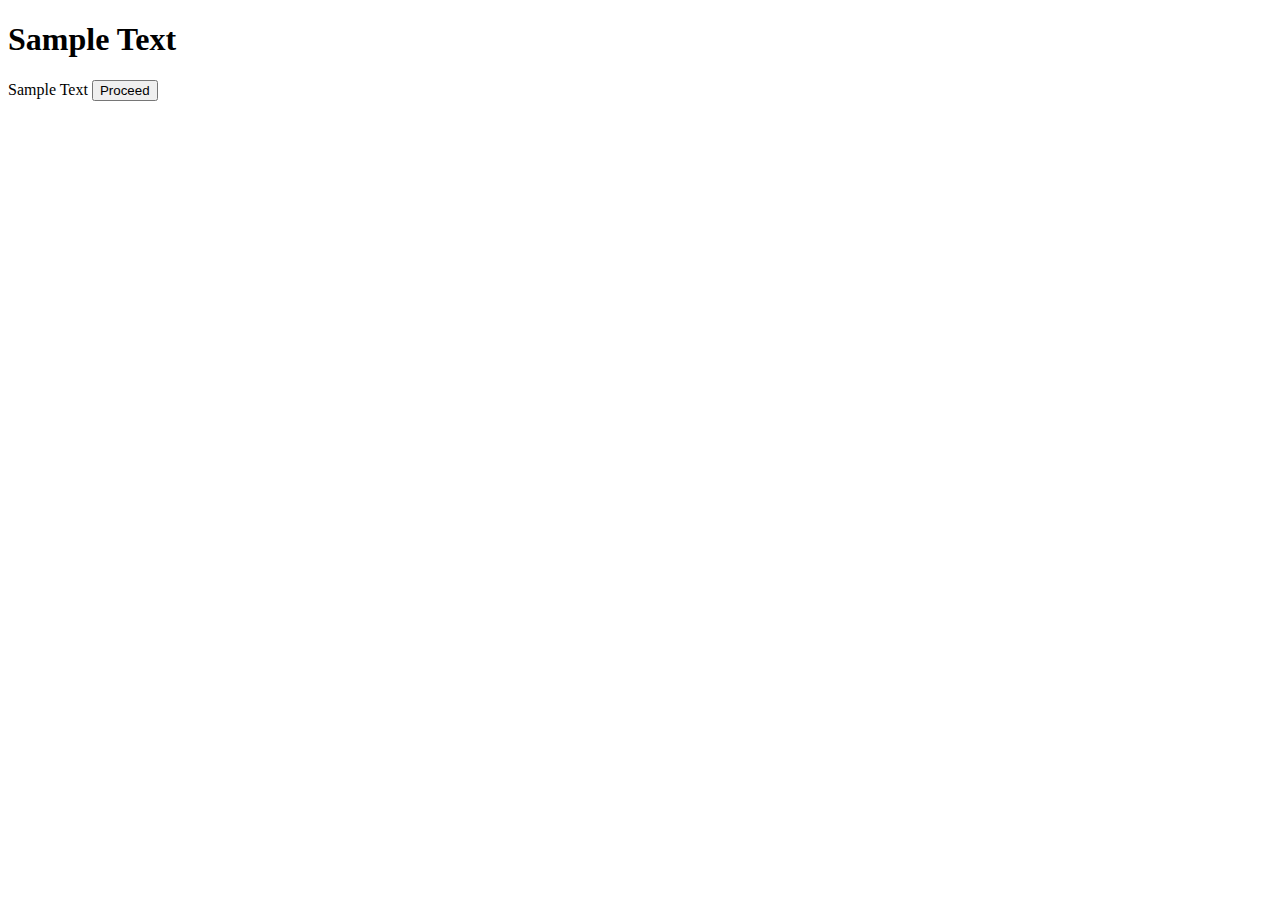
<file: index.html>
<!DOCTYPE HTML>

<header>
    <script>

    </script>
</header>
<h1>
    Sample Text
</h1>
<body>
    Sample Text
    <button type="button" onclick="document.location='Game0.html'">
        Proceed
    </button>
</body>
</file>
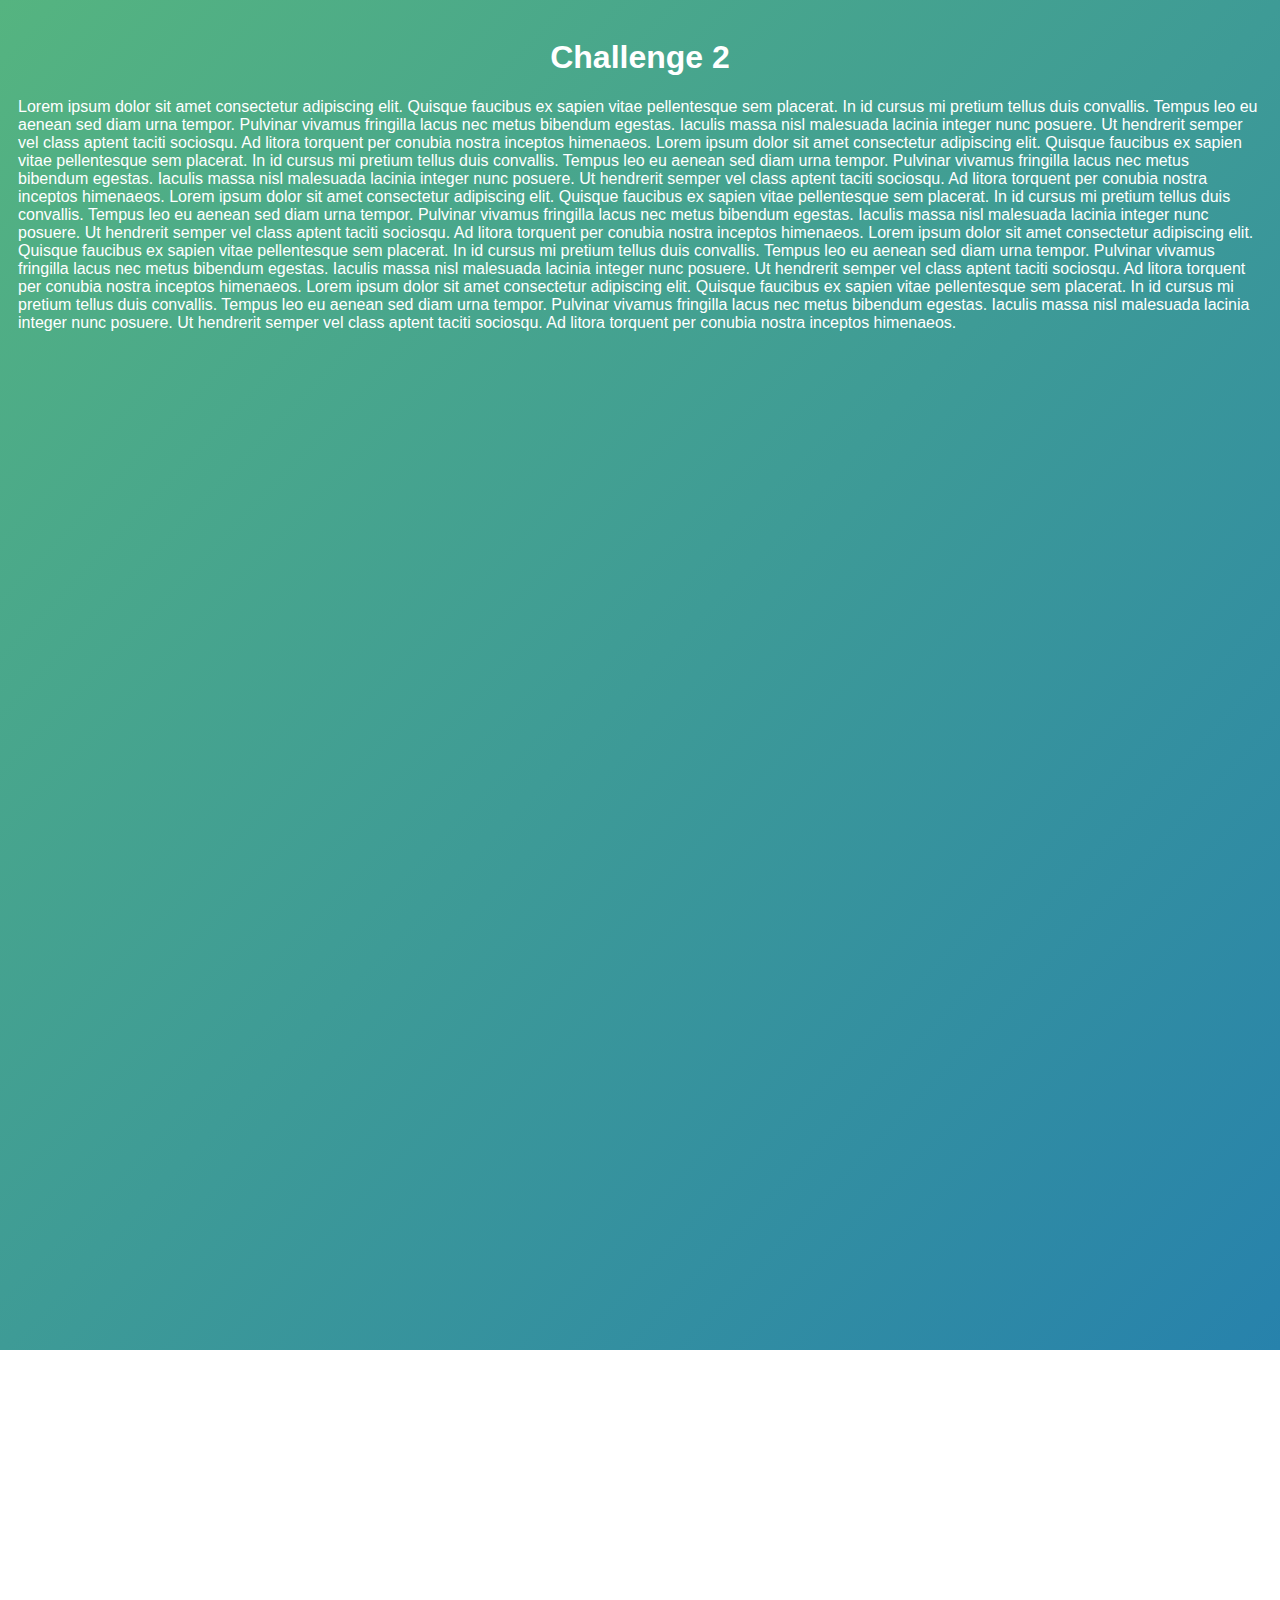
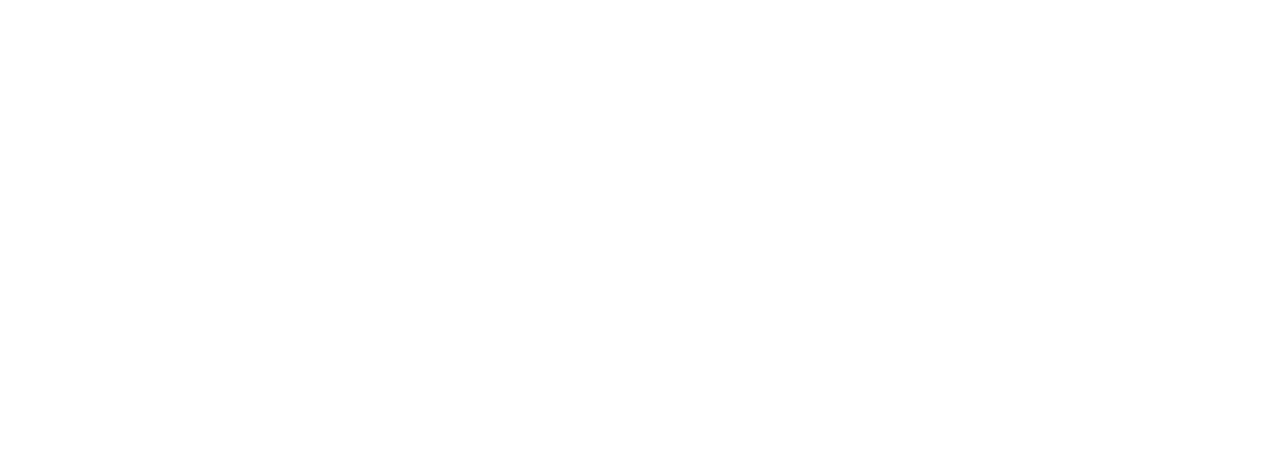
<file: Game0.html>
<!DOCTYPE html>
<head>
    <link rel="stylesheet" href="style.css">
    <script>

    </script>
</head>
<h1>
    Challenge 2
</h1>
<body>
    Lorem ipsum dolor sit amet consectetur adipiscing elit. Quisque faucibus ex sapien vitae pellentesque sem placerat. In id cursus mi pretium tellus duis convallis. Tempus leo eu aenean sed diam urna tempor. Pulvinar vivamus fringilla lacus nec metus bibendum egestas. Iaculis massa nisl malesuada lacinia integer nunc posuere. Ut hendrerit semper vel class aptent taciti sociosqu. Ad litora torquent per conubia nostra inceptos himenaeos.

Lorem ipsum dolor sit amet consectetur adipiscing elit. Quisque faucibus ex sapien vitae pellentesque sem placerat. In id cursus mi pretium tellus duis convallis. Tempus leo eu aenean sed diam urna tempor. Pulvinar vivamus fringilla lacus nec metus bibendum egestas. Iaculis massa nisl malesuada lacinia integer nunc posuere. Ut hendrerit semper vel class aptent taciti sociosqu. Ad litora torquent per conubia nostra inceptos himenaeos.

Lorem ipsum dolor sit amet consectetur adipiscing elit. Quisque faucibus ex sapien vitae pellentesque sem placerat. In id cursus mi pretium tellus duis convallis. Tempus leo eu aenean sed diam urna tempor. Pulvinar vivamus fringilla lacus nec metus bibendum egestas. Iaculis massa nisl malesuada lacinia integer nunc posuere. Ut hendrerit semper vel class aptent taciti sociosqu. Ad litora torquent per conubia nostra inceptos himenaeos.

Lorem ipsum dolor sit amet consectetur adipiscing elit. Quisque faucibus ex sapien vitae pellentesque sem placerat. In id <a href="Game1.html">cursus</a> mi pretium tellus duis convallis. Tempus leo eu aenean sed diam urna tempor. Pulvinar vivamus fringilla lacus nec metus bibendum egestas. Iaculis massa nisl malesuada lacinia integer nunc posuere. Ut hendrerit semper vel class aptent taciti sociosqu. Ad litora torquent per conubia nostra inceptos himenaeos.

Lorem ipsum dolor sit amet consectetur adipiscing elit. Quisque faucibus ex sapien vitae pellentesque sem placerat. In id cursus mi pretium tellus duis convallis. Tempus leo eu aenean sed diam urna tempor. Pulvinar vivamus fringilla lacus nec metus bibendum egestas. Iaculis massa nisl malesuada lacinia integer nunc posuere. Ut hendrerit semper vel class aptent taciti sociosqu. Ad litora torquent per conubia nostra inceptos himenaeos.
</body>
    <br>
        <br>
    <br>
        <br>
    <br>
        <br>
    <br>
        <br>
    <br>
        <br>
    <br>
        <br>
    <br>
        <br>
    <br>
        <br>
    <br>
        <br>
            <br>
        <br>
    <br>
        <br>
    <br>
        <br>
    <br>
        <br>
    <br>
        <br>
    <br>
        <br>
    <br>
        <br>
    <br>
        <br>
    <br>
        <br>
            <br>
        <br>
    <br>
        <br>
    <br>
        <br>
    <br>
        <br>
    <br>
        <br>
    <br>
        <br>
    <br>
        <br>
    <br>
        <br>
    <br>
        <br>
            <br>
        <br>
    <br>
        <br>
    <br>
        <br>
    <br>
        <br>
    <br>
        <br>
    <br>
        <br>
    <br>
        <br>
    <br>
        <br>
    <br>
        <br>
</file>
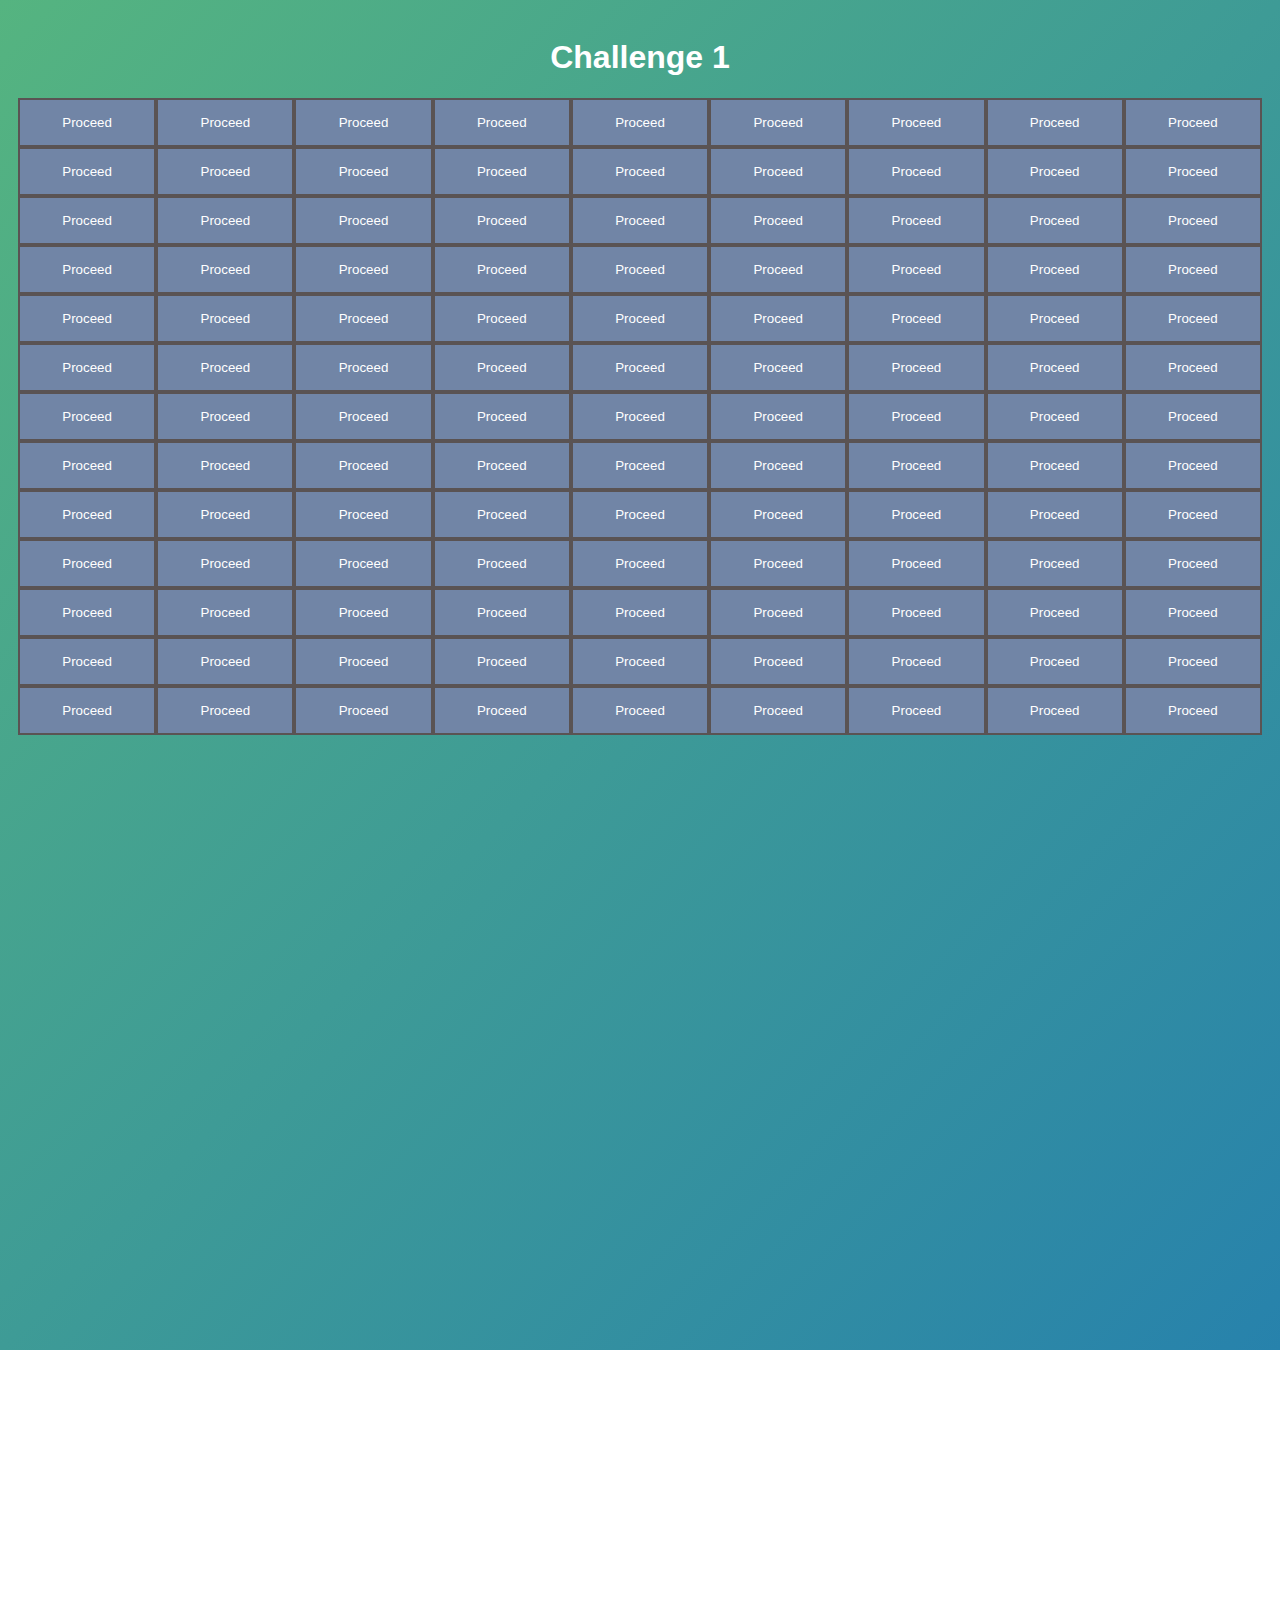
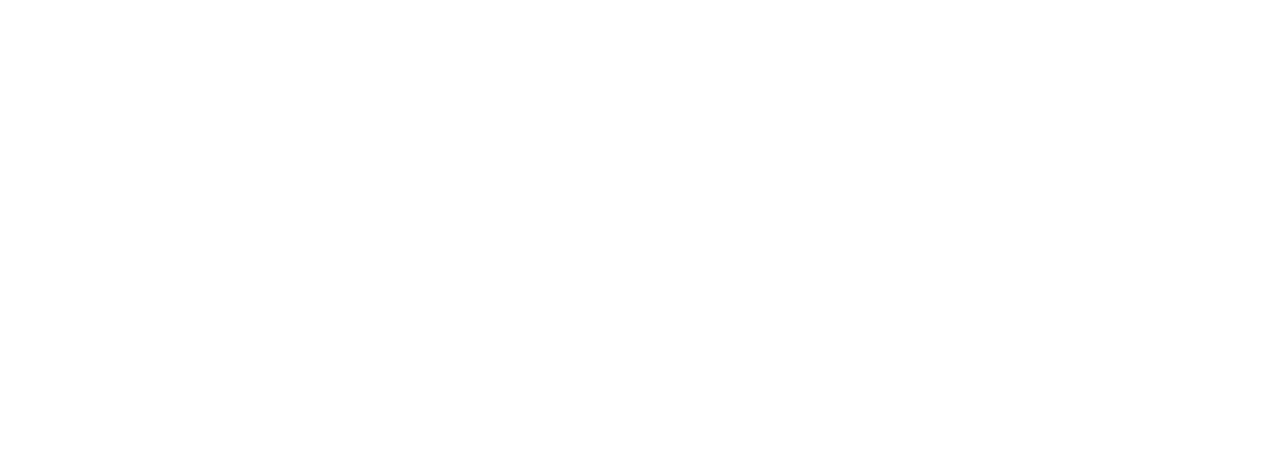
<file: gameStart.html>
<!DOCTYPE HTML>

<head>
    <link rel="stylesheet" href="style.css">
    <script>

    </script>
</head>
<h1>
    Challenge 1
</h1>
<body>
    <div class="btn-group" style="width:100%">
        <button type="button" class="button">Proceed</button>
        <button type="button" class="button">Proceed</button>
        <button type="button" class="button">Proceed</button>
        <button type="button" class="button">Proceed</button>
        <button type="button" class="button">Proceed</button>
        <button type="button" class="button">Proceed</button>
        <button type="button" class="button">Proceed</button>
        <button type="button" class="button">Proceed</button>
        <button type="button" class="button">Proceed</button>
        <button type="button" class="button">Proceed</button>
        <button type="button" class="button">Proceed</button>
        <button type="button" class="button">Proceed</button>
        <button type="button" class="button">Proceed</button>
        <button type="button" class="button">Proceed</button>
        <button type="button" class="button">Proceed</button>
        <button type="button" class="button">Proceed</button>
        <button type="button" class="button">Proceed</button>
        <button type="button" class="button">Proceed</button>
        <button type="button" class="button">Proceed</button>
        <button type="button" class="button">Proceed</button>
        <button type="button" class="button">Proceed</button>
        <button type="button" class="button">Proceed</button>
        <button type="button" class="button">Proceed</button>
        <button type="button" class="button">Proceed</button>
        <button type="button" class="button">Proceed</button>
        <button type="button" class="button">Proceed</button>
        <button type="button" class="button">Proceed</button>
        <button type="button" class="button">Proceed</button>
        <button type="button" class="button">Proceed</button>
        <button type="button" class="button">Proceed</button>
        <button type="button" class="button">Proceed</button>
        <button type="button" class="button">Proceed</button>
        <button type="button" class="button">Proceed</button>
        <button type="button" class="button">Proceed</button>
        <button type="button" class="button">Proceed</button>
        <button type="button" class="button">Proceed</button>
        <button type="button" class="button">Proceed</button>
        <button type="button" class="button">Proceed</button>
        <button type="button" class="button">Proceed</button>
        <button type="button" class="button">Proceed</button>
        <button type="button" class="button">Proceed</button>
        <button type="button" class="button">Proceed</button>
        <button type="button" class="button">Proceed</button>
        <button type="button" class="button">Proceed</button>
        <button type="button" class="button">Proceed</button>
        <button type="button" class="button">Proceed</button>
        <button type="button" class="button">Proceed</button>
        <button type="button" class="button">Proceed</button>
        <button type="button" class="button">Proceed</button>
        <button type="button" class="button">Proceed</button>
        <button type="button" class="button">Proceed</button>
        <button type="button" class="button">Proceed</button>
        <button type="button" class="button">Proceed</button>
        <button type="button" class="button">Proceed</button>
        <button type="button" class="button">Proceed</button>
        <button type="button" class="button">Proceed</button>
        <button type="button" class="button">Proceed</button>
        <button type="button" class="button">Proceed</button>
        <button type="button" class="button">Proceed</button>
        <button type="button" class="button">Proceed</button>
        <button type="button" class="button">Proceed</button>
        <button type="button" class="button">Proceed</button>
        <button type="button" class="button">Proceed</button>
        <button type="button" class="button">Proceed</button>
        <button type="button" class="button">Proceed</button>
        <button type="button" class="button">Proceed</button>
        <button type="button" class="button">Proceed</button>
        <button type="button" class="button1" onclick="document.location='Game0.html'">
            Proceed
        </button>
        <button type="button" class="button">Proceed</button>
        <button type="button" class="button">Proceed</button>
        <button type="button" class="button">Proceed</button>
        <button type="button" class="button">Proceed</button>
        <button type="button" class="button">Proceed</button>
        <button type="button" class="button">Proceed</button>
        <button type="button" class="button">Proceed</button>
        <button type="button" class="button">Proceed</button>
        <button type="button" class="button">Proceed</button>
        <button type="button" class="button">Proceed</button>
        <button type="button" class="button">Proceed</button>
        <button type="button" class="button">Proceed</button>
        <button type="button" class="button">Proceed</button>
        <button type="button" class="button">Proceed</button>
        <button type="button" class="button">Proceed</button>
        <button type="button" class="button">Proceed</button>
        <button type="button" class="button">Proceed</button>
        <button type="button" class="button">Proceed</button>
        <button type="button" class="button">Proceed</button>
        <button type="button" class="button">Proceed</button>
        <button type="button" class="button">Proceed</button>
        <button type="button" class="button">Proceed</button>
        <button type="button" class="button">Proceed</button>
        <button type="button" class="button">Proceed</button>
        <button type="button" class="button">Proceed</button>
        <button type="button" class="button">Proceed</button>
        <button type="button" class="button">Proceed</button>
        <button type="button" class="button">Proceed</button>
        <button type="button" class="button">Proceed</button>
        <button type="button" class="button">Proceed</button>
        <button type="button" class="button">Proceed</button>
        <button type="button" class="button">Proceed</button>
        <button type="button" class="button">Proceed</button>
        <button type="button" class="button">Proceed</button>
        <button type="button" class="button">Proceed</button>
        <button type="button" class="button">Proceed</button>
        <button type="button" class="button">Proceed</button>
        <button type="button" class="button">Proceed</button>
        <button type="button" class="button">Proceed</button>
        <button type="button" class="button">Proceed</button>
        <button type="button" class="button">Proceed</button>
        <button type="button" class="button">Proceed</button>
        <button type="button" class="button">Proceed</button>
        <button type="button" class="button">Proceed</button>
        <button type="button" class="button">Proceed</button>
        <button type="button" class="button">Proceed</button>
        <button type="button" class="button">Proceed</button>
        <button type="button" class="button">Proceed</button>
        <button type="button" class="button">Proceed</button>
    </div>
    <br>
    <br>
        <br>
    <br>
        <br>
    <br>
        <br>
    <br>
        <br>
    <br>
        <br>
    <br>
        <br>
    <br>
        <br>
    <br>
        <br>
    <br>
        <br>
    <br>
        <br>
    <br>
        <br>
    <br>
        <br>
    <br>
        <br>
    <br>
        <br>
    <br>
        <br>
    <br>
        <br>
    <br>
        <br>
    <br>
        <br>
    <br>
        <br>
    <br>
        <br>
    <br>
        <br>
    <br>
        <br>
    <br>
        <br>
    <br>
        <br>
    <br>
        <br>
    <br>
        <br>
    <br>
        <br>
    <br>
</body>
</file>
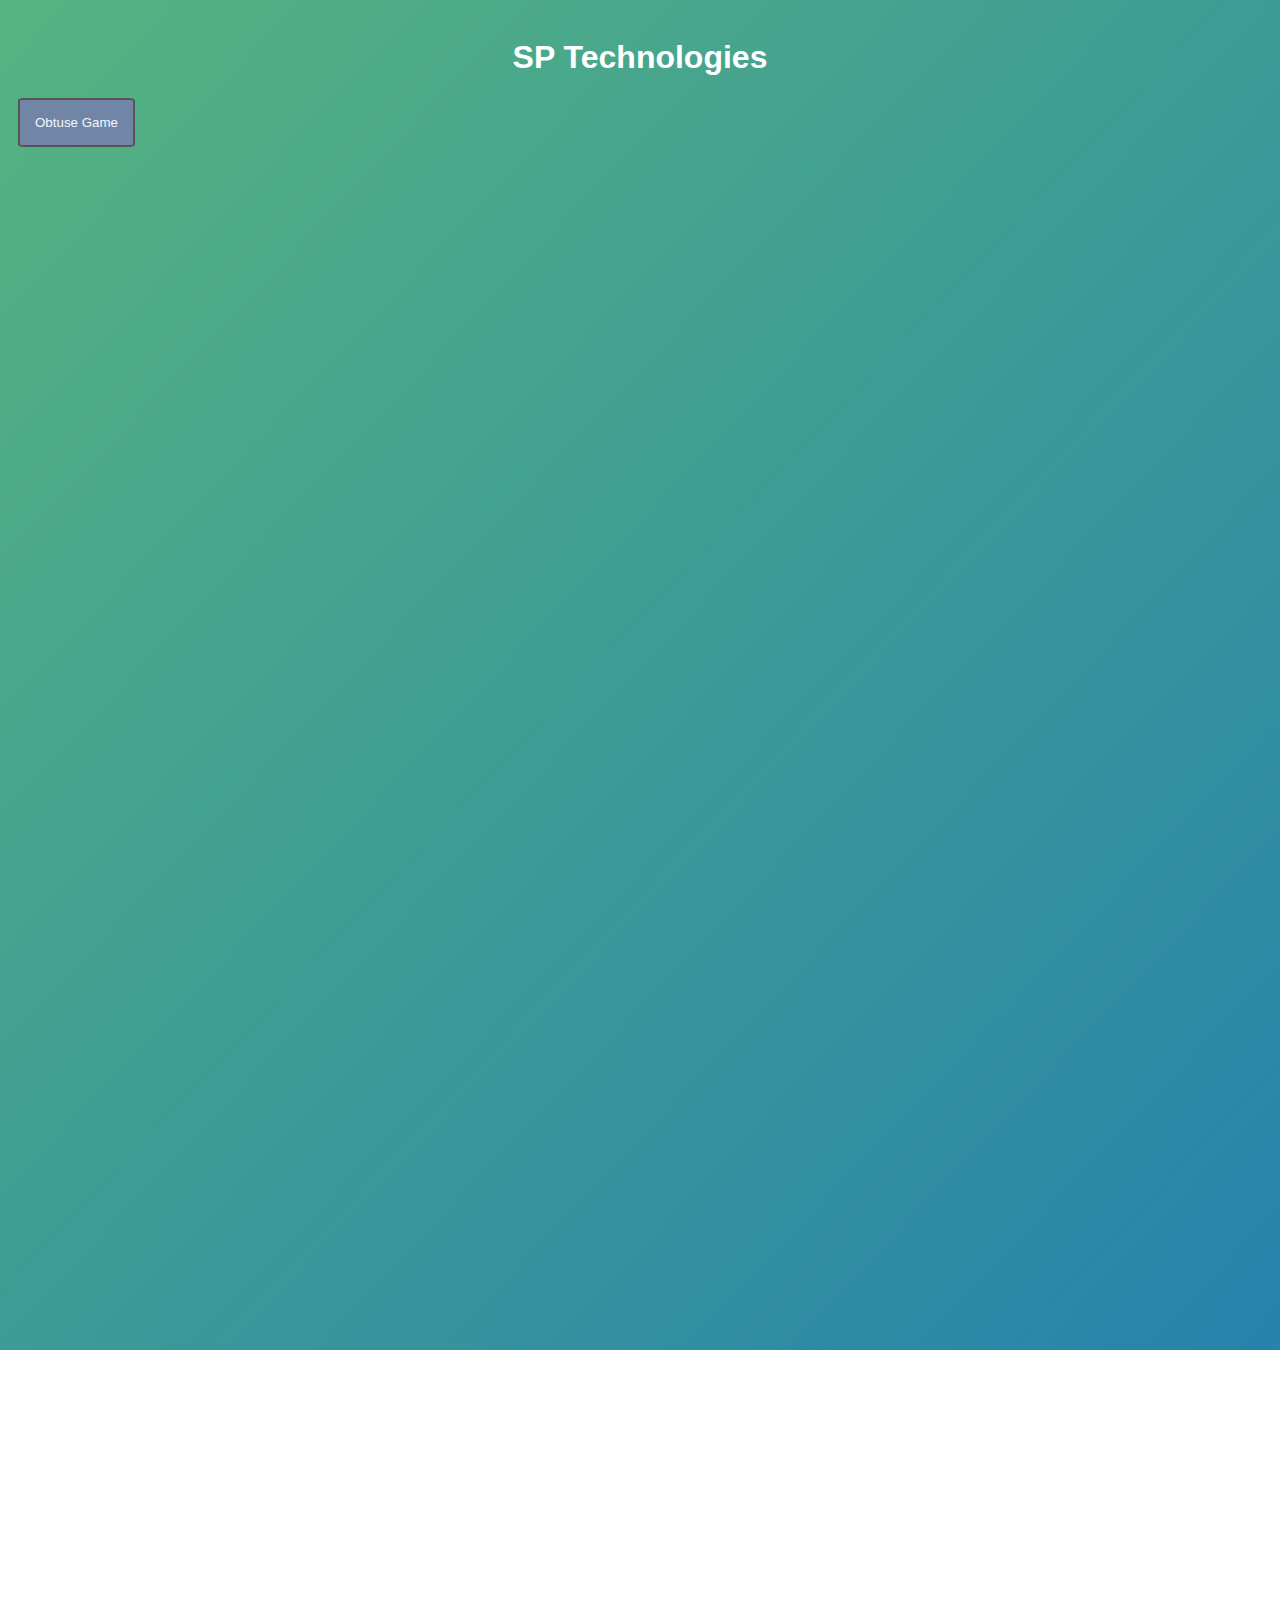
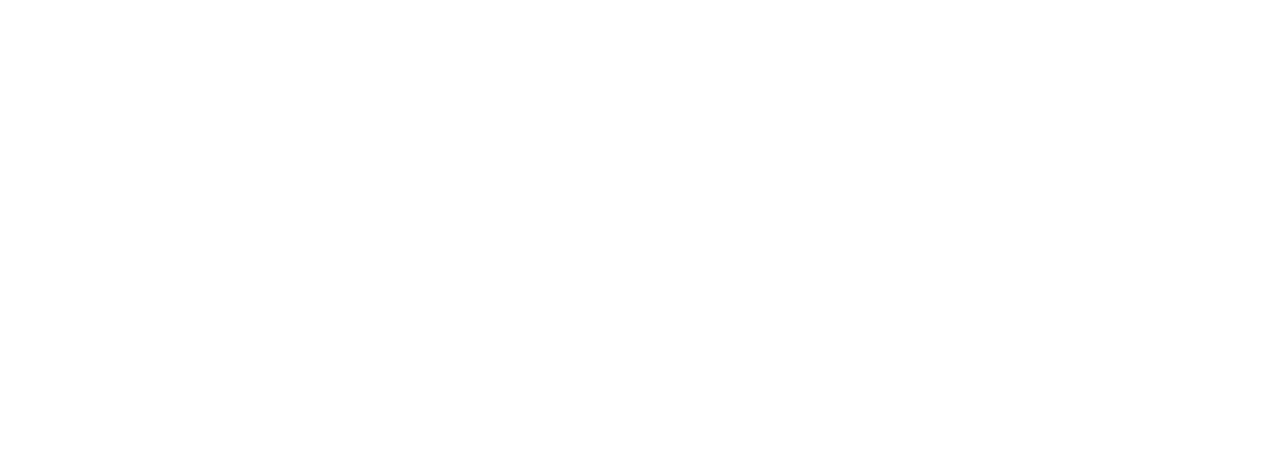
<file: index_old.html>
<!DOCTYPE HTML>

<head>
    <link rel="stylesheet" href="style.css">
    <script>

    </script>
</head>
<h1>
    SP Technologies
</h1>
<body>
    <div class="btn-group2">
        <button class="button2" onclick="document.location='gameStart.html'">Obtuse Game</button>
    </div>
</body>
</file>
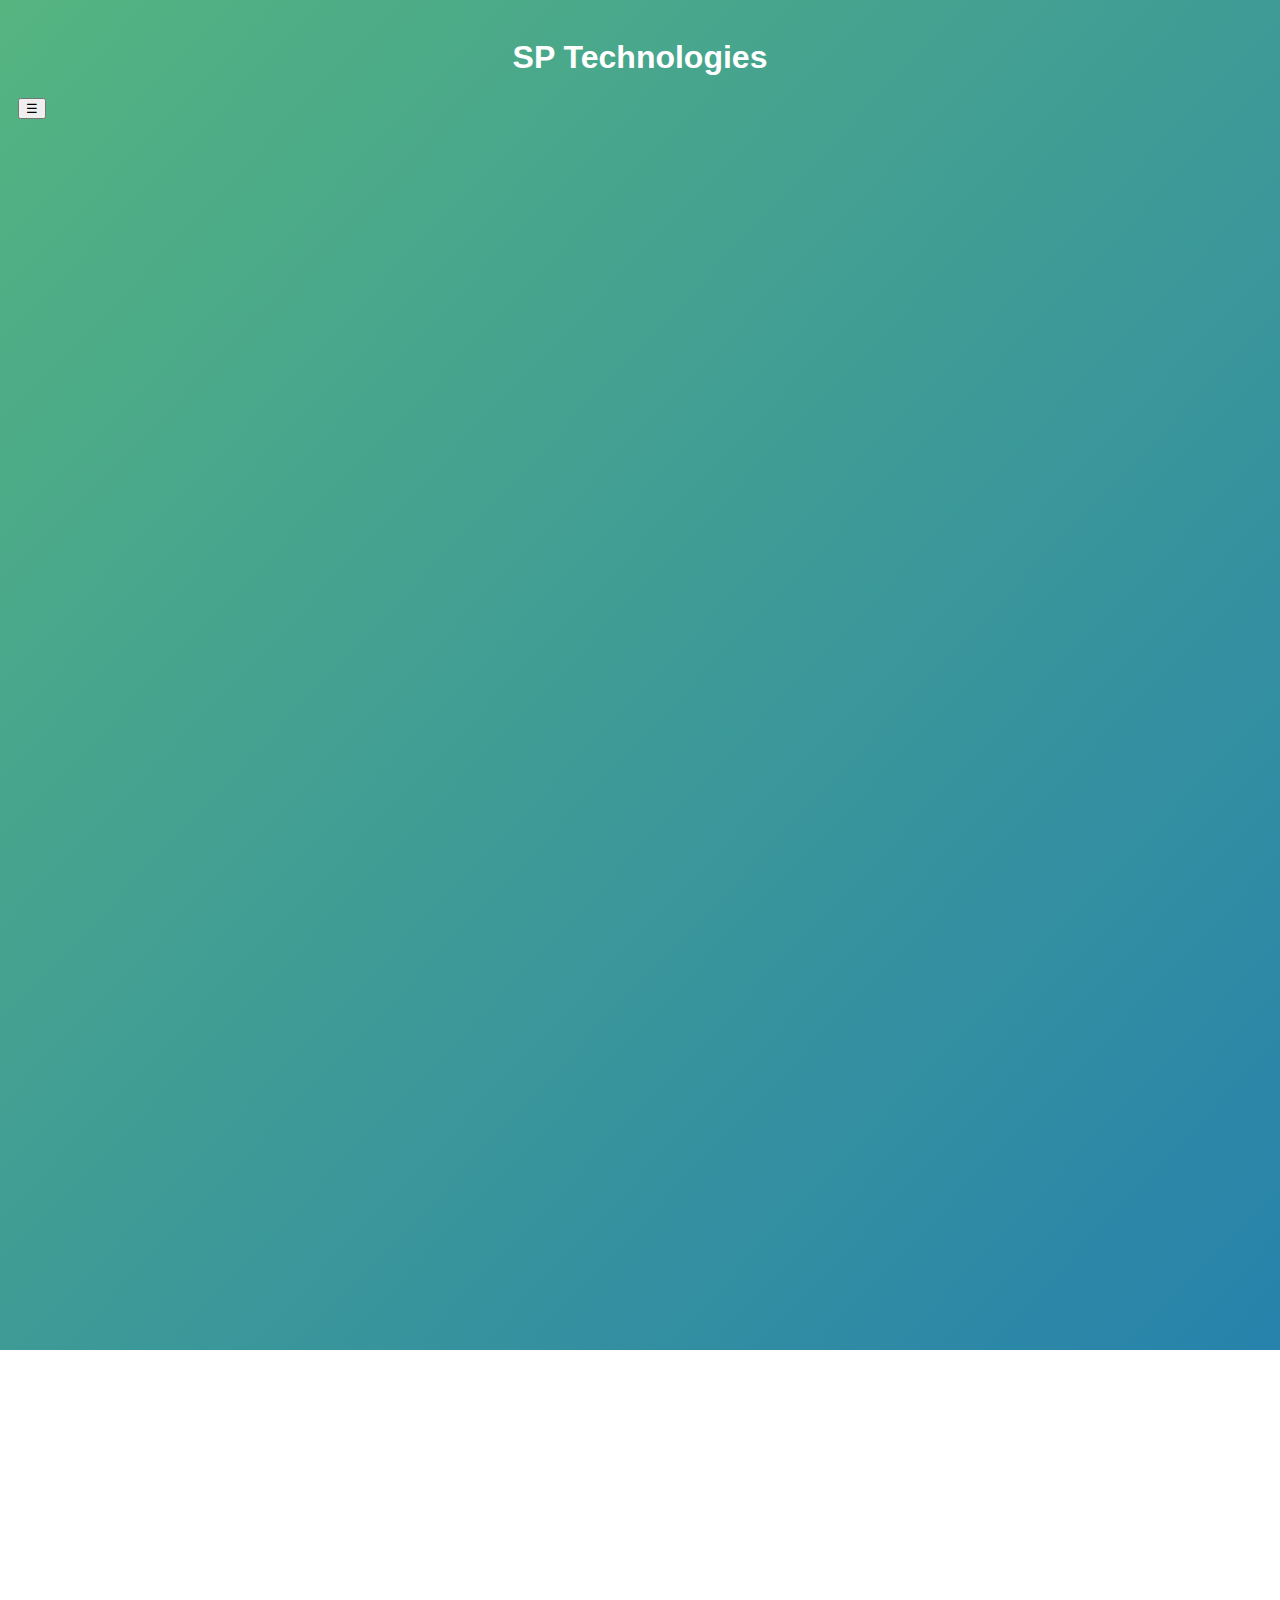
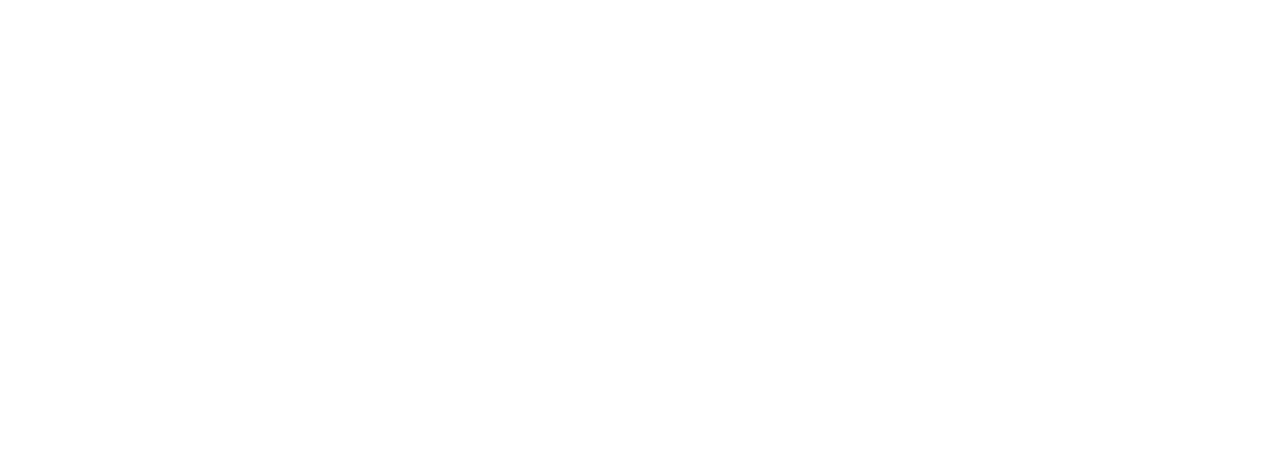
<file: menuTest.html>
<!DOCTYPE HTML>

<head>
    <link rel="stylesheet" href="style.css">
    <script src="menu.js" defer></script>
</head>
<h1>
    SP Technologies
</h1>
<div class="menu-container">
  <div class="menu-item">Home</div>
  <div class="menu-item">About</div>
  <div class="menu-item">Gallery</div>
  <div class="menu-item">Contact</div>
</div>

<button id="menu-toggle">☰</button>
</file>
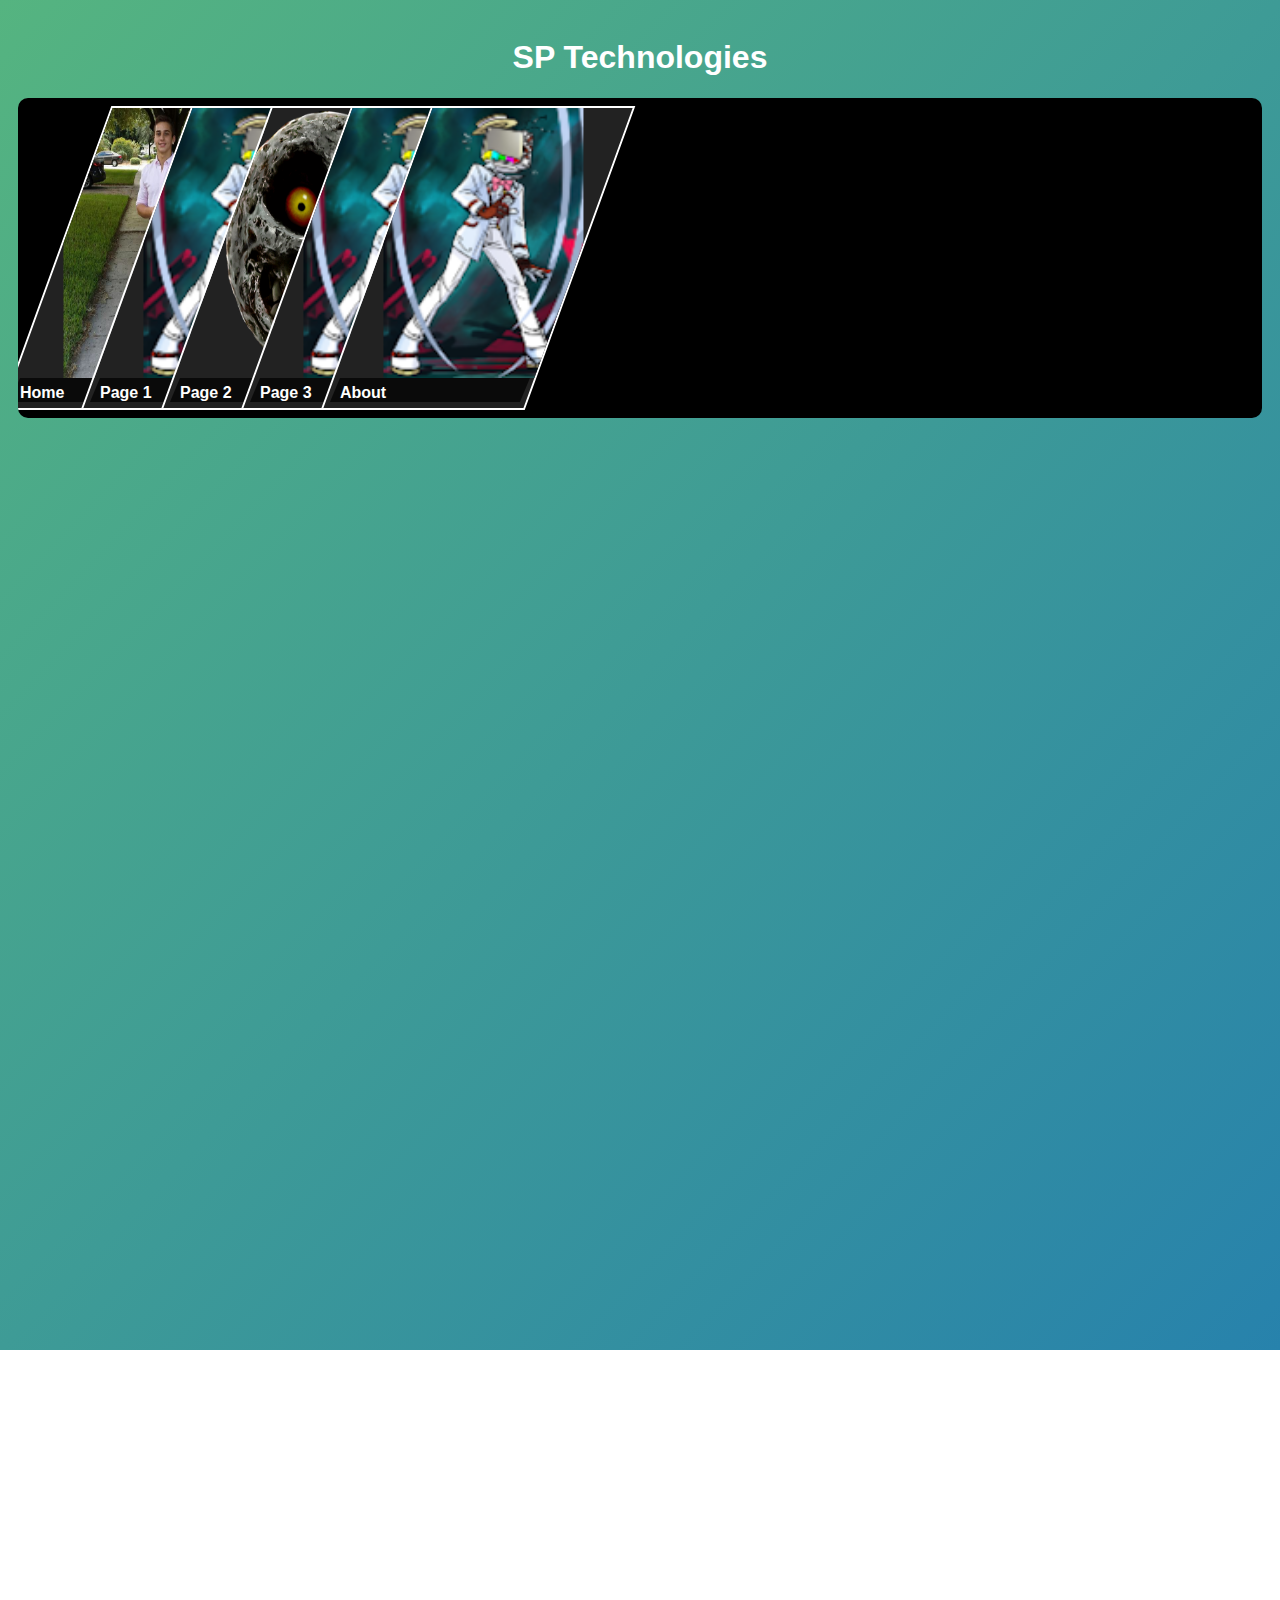
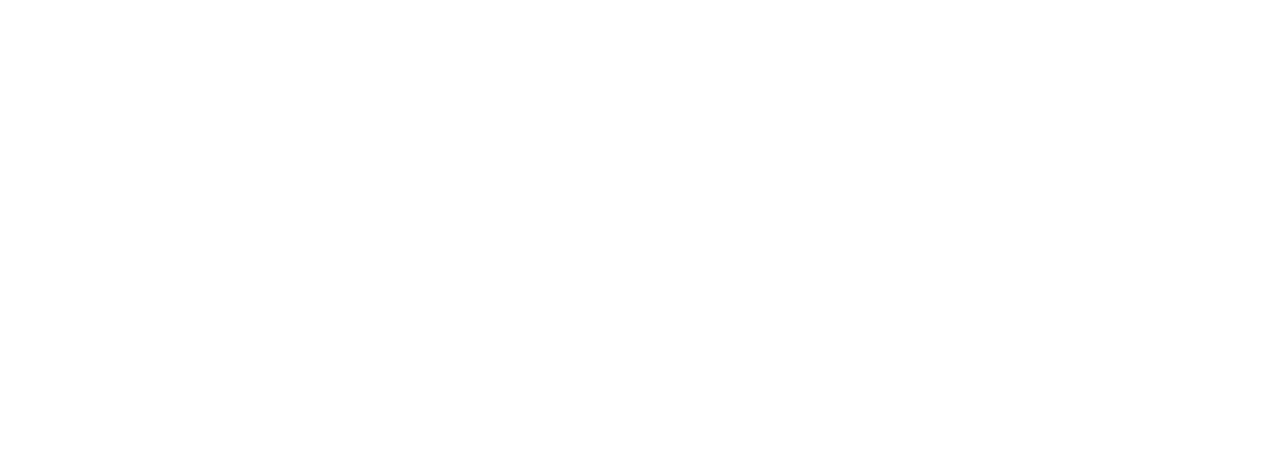
<file: menuTest2.html>
<!DOCTYPE HTML>

<head>
    <link rel="stylesheet" href="style.css">
    <script src="menu2.js" defer></script>
</head>
<h1>
    SP Technologies
</h1>
<div class="menu-wrapper2">
  <div class="menu-item2" data-index="0">
    <div class="menu-image2" style="background-image: url('Sample-Image-1.jpg');"></div>
    <div class="menu-label2">Home</div>
  </div>
  <div class="menu-item2" data-index="1">
    <div class="menu-image2" style="background-image: url('Sample-Image-2.png');"></div>
    <div class="menu-label2">Page 1</div>
  </div>
  <div class="menu-item2" data-index="2">
    <div class="menu-image2" style="background-image: url('Sample-Image-3.png');"></div>
    <div class="menu-label2">Page 2</div>
  </div>
  <div class="menu-item2" data-index="3">
    <div class="menu-image2" style="background-image: url('Sample-Image-2.png');"></div>
    <div class="menu-label2">Page 3</div>
  </div>
  <div class="menu-item2" data-index="4">
    <div class="menu-image2" style="background-image: url('Sample-Image-2.png');"></div>
    <div class="menu-label2">About</div>
  </div>
  <!-- Add more items as needed -->
</div>
</file>
<file: style.css>
a{
    color: white;
    text-decoration: none;
    cursor: text;
}
h1{
    color: white;
    text-align: center;
    font-family: Arial;
}
html, body{
    height:150%;
}
body{
    color: white;
    padding: 10px;
    font-family: Arial;
}
.button1{
    background-color:#7185a6;
    border: 2px solid rgb(90, 83, 83);
    color: white;
    padding:15px;
    float:left;
    font-family: Arial;
}
.button1:hover{
    background-color:red;
}
.button{
    background-color:#7185a6;
    border: 2px solid rgb(90, 83, 83);
    color: white;
    padding:15px;
    float:left;
    font-family: Arial;
}
.button:hover{
    background-color:blue;
}
.button2{
    background-color:#7185a6;
    border: 2px solid rgb(90, 83, 83);
    border-radius: 5%;
    color:aliceblue;
    padding:15px;
    float:left;
    font-family: Arial;
}
.button2:hover{
    background-color:#838fa3
}
.btn-group{
    display: grid;
    justify-content: center;
    grid-template-columns: 1fr 1fr 1fr 1fr 1fr 1fr 1fr 1fr 1fr;
}
.btn-group2{
    display:inline-block;
    justify-content: left;
}
body {
    background-image: linear-gradient(to bottom right, rgb(85, 180, 128), rgb(39, 130, 172));
    background-repeat: no-repeat;
    background-size: 100% 100%;
}
/* begin instance 1 of parallelogram menus */
.menu-container {
  position: fixed;
  top: 0;
  left: -320px; /* Hidden off-screen */
  width: 300px;
  height: 100vh;
  background-color: #111;
  display: flex;
  flex-direction: column;
  justify-content: center;
  transition: left 0.5s ease;
  z-index: 1000;

  /* Parallelogram shape */
  clip-path: polygon(0 0, 100% 0, 85% 100%, 0% 100%);
}

.menu-container.open {
  left: 0;
}

.menu-item {
  color: white;
  padding: 20px;
  margin: 10px 20px;
  background-color: #222;
  border-radius: 4px;
  transition: background-color 0.3s ease;
  cursor: pointer;
}

.menu-item:hover {
  background-color: #444;
}
/* end instance 1 */

/* instance 2 of parallelogram menus */

.menu-wrapper2 {
  position: relative;
  display: flex;
  align-items: center;
  height: 320px;
  overflow-x: hidden;
  padding-left: 40px;
  background-color: black;
  border-color: #444;
  border-radius: 10px;
}

.menu-item2 {
    transform: scale(1);
    position:relative;
    z-index:999;
  width: 200px;
  height: 300px;
  padding:0;
  margin:0;
  margin-right: -120px;
  transform: skewX(-20deg);
  background: #222;
  transition: transform 0.5s ease, left 0.5s ease, z-index 0.5s ease;
  position: relative;
  cursor: pointer;
  overflow: hidden;
  outline: 2px solid white;
}
.menu-item2.selected{
    z-index:999 !important;
    outline: 2px solid blue;
}
.menu-image2 {
  height: 90%;
  width: 100%;
  padding-left: 0;
  background-size: 100% 100%;
  background-position: center;
  transform:skewX(20deg);
  overflow:hidden;
  /*transform: scaleX(1.2);*/
  /*clip-path: polygon(30% 0%, 100% 0%, 70% 100%, 0% 100%);*/
    /*border: 2px dashed red;*/
}

.menu-label2 {
  height: 8%;
  background: rgba(0,0,0,0.7);
  color: white;
  text-align: left;
  padding-left:10px;
  line-height: 30px;
  font-weight: bold;
  transform: skewX(20deg); /* counter-skew for readable text */
  clip-path: polygon(5% 0%, 100% 0%, 95% 100%, 0% 100%);
}
.menu-label2:hover {
    background: gray;
}
/* end instance 2*/

/* Main Wrapper formatting */

.main-wrapper {
    display: flex;
    height: 65vh;
    width: 96%;
    padding-left: 2%;
    padding-right: 2%;
    padding-top: 1rem;
    margin-top: 1rem;
    background-color: #444;
    border-radius: 10px;
    gap: 1rem;
}
.box{
    height: 60vh;
    display: flex;
    flex-direction: column;
    justify-content: flex-start;
    padding: 1rem;
    border-radius: 10px;
    overflow-y: auto;
    box-sizing: border-box;
}
.left{
    flex:1;
    background-color: aqua;
}
.center{
    flex:2;
    background-color: red;
}
.right{
    flex:1;
    background-color: purple;
}
</file>
